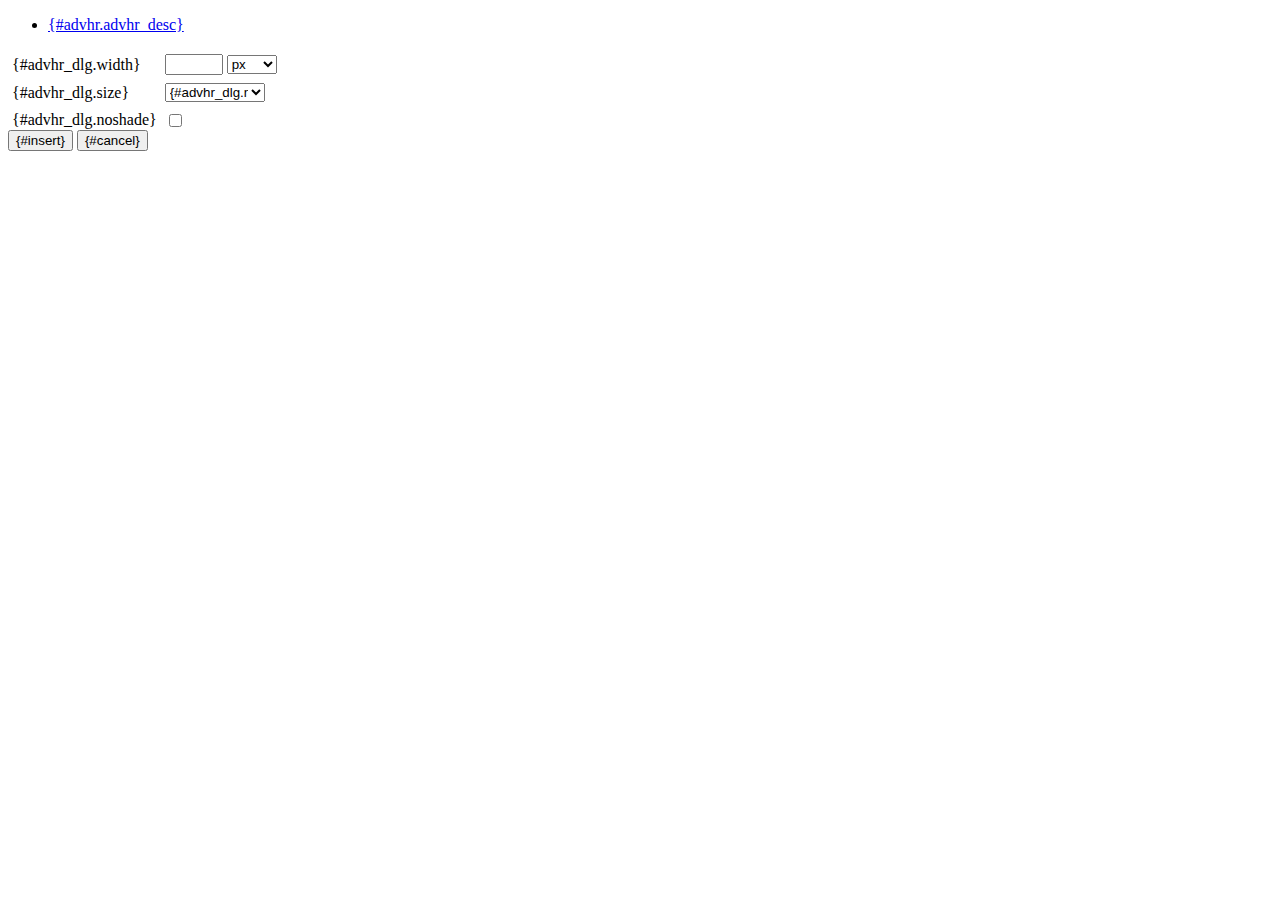
<file: editor/plugins/advhr/rule.htm>
<!DOCTYPE html PUBLIC "-//W3C//DTD XHTML 1.0 Strict//EN" "http://www.w3.org/TR/xhtml1/DTD/xhtml1-strict.dtd">
<html xmlns="http://www.w3.org/1999/xhtml">
<head>
	<title>{#advhr.advhr_desc}</title>
	<script type="text/javascript" src="../../tiny_mce_popup.js"></script>
	<script type="text/javascript" src="js/rule.js"></script>
	<script type="text/javascript" src="../../utils/mctabs.js"></script>
	<script type="text/javascript" src="../../utils/form_utils.js"></script>
	<link href="css/advhr.css" rel="stylesheet" type="text/css" />
</head>
<body role="application">
<form onsubmit="AdvHRDialog.update();return false;" action="#">
	<div class="tabs">
		<ul>
			<li id="general_tab" class="current" aria-controls="general_panel"><span><a href="javascript:mcTabs.displayTab('general_tab','general_panel');" onmousedown="return false;">{#advhr.advhr_desc}</a></span></li>
		</ul>
	</div>

	<div class="panel_wrapper">
		<div id="general_panel" class="panel current">
			<table role="presentation" border="0" cellpadding="4" cellspacing="0">
					<tr role="group" aria-labelledby="width_label">
						<td><label id="width_label" for="width">{#advhr_dlg.width}</label></td>
						<td class="nowrap">
							<input id="width" name="width" type="text" value="" class="mceFocus" />
							<span style="display:none;" id="width_unit_label">{#advhr_dlg.widthunits}</span>
							<select name="width2" id="width2" aria-labelledby="width_unit_label">
								<option value="">px</option>
								<option value="%">%</option>
							</select>
						</td>
					</tr>
					<tr>
						<td><label for="size">{#advhr_dlg.size}</label></td>
						<td><select id="size" name="size">
							<option value="">{#advhr_dlg.normal}</option>
							<option value="1">1</option>
							<option value="2">2</option>
							<option value="3">3</option>
							<option value="4">4</option>
							<option value="5">5</option>
						</select></td>
					</tr>
					<tr>
						<td><label for="noshade">{#advhr_dlg.noshade}</label></td>
						<td><input type="checkbox" name="noshade" id="noshade" class="radio" /></td>
					</tr>
			</table>
		</div>
	</div>

	<div class="mceActionPanel">
		<input type="submit" id="insert" name="insert" value="{#insert}" />
		<input type="button" id="cancel" name="cancel" value="{#cancel}" onclick="tinyMCEPopup.close();" />
	</div>
</form>
</body>
</html>
</file>
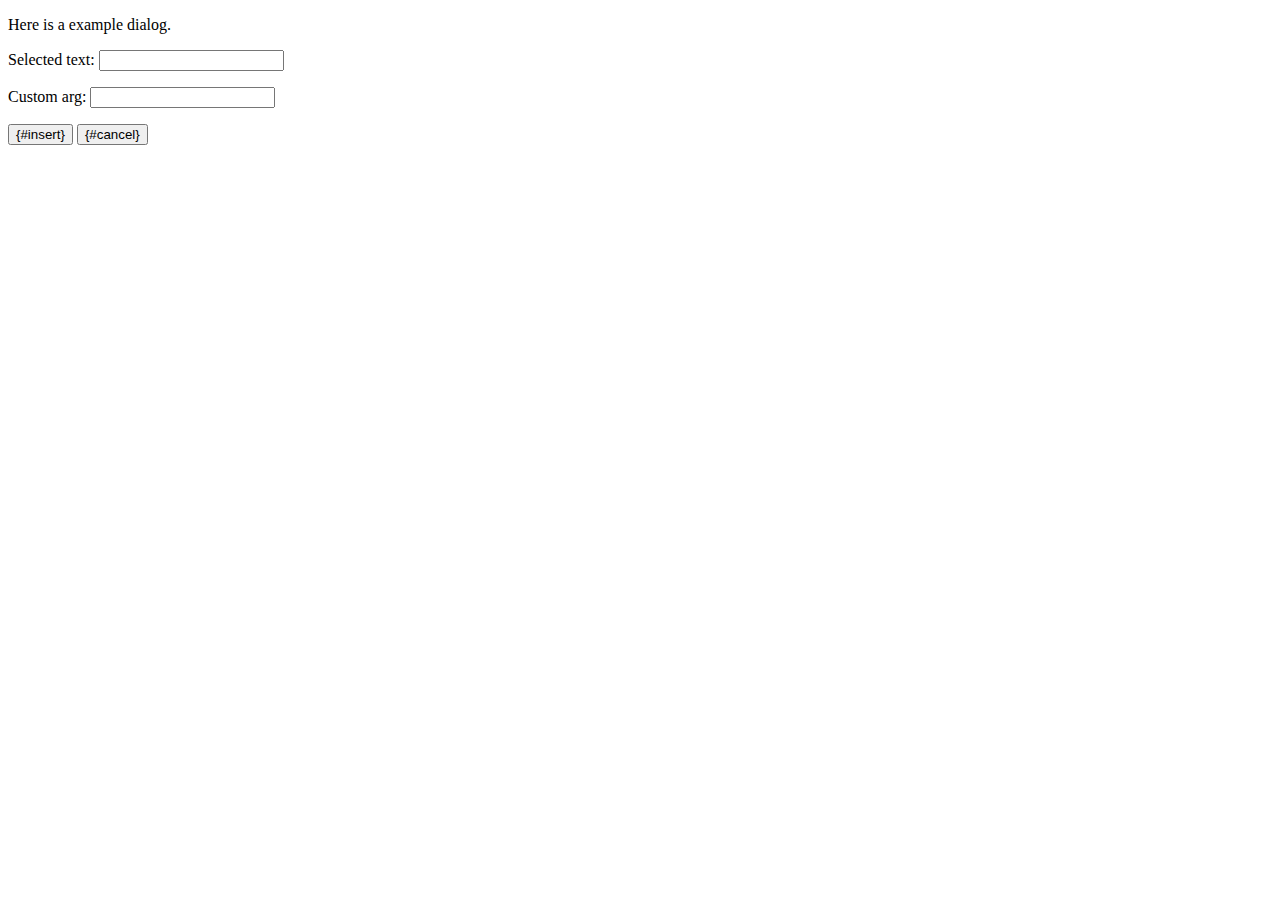
<file: editor/plugins/example/dialog.htm>
<!DOCTYPE html PUBLIC "-//W3C//DTD XHTML 1.0 Strict//EN" "http://www.w3.org/TR/xhtml1/DTD/xhtml1-strict.dtd">
<html xmlns="http://www.w3.org/1999/xhtml">
<head>
	<title>{#example_dlg.title}</title>
	<script type="text/javascript" src="../../tiny_mce_popup.js"></script>
	<script type="text/javascript" src="js/dialog.js"></script>
</head>
<body>

<form onsubmit="ExampleDialog.insert();return false;" action="#">
	<p>Here is a example dialog.</p>
	<p>Selected text: <input id="someval" name="someval" type="text" class="text" /></p>
	<p>Custom arg: <input id="somearg" name="somearg" type="text" class="text" /></p>

	<div class="mceActionPanel">
		<input type="button" id="insert" name="insert" value="{#insert}" onclick="ExampleDialog.insert();" />
		<input type="button" id="cancel" name="cancel" value="{#cancel}" onclick="tinyMCEPopup.close();" />
	</div>
</form>

</body>
</html>
</file>
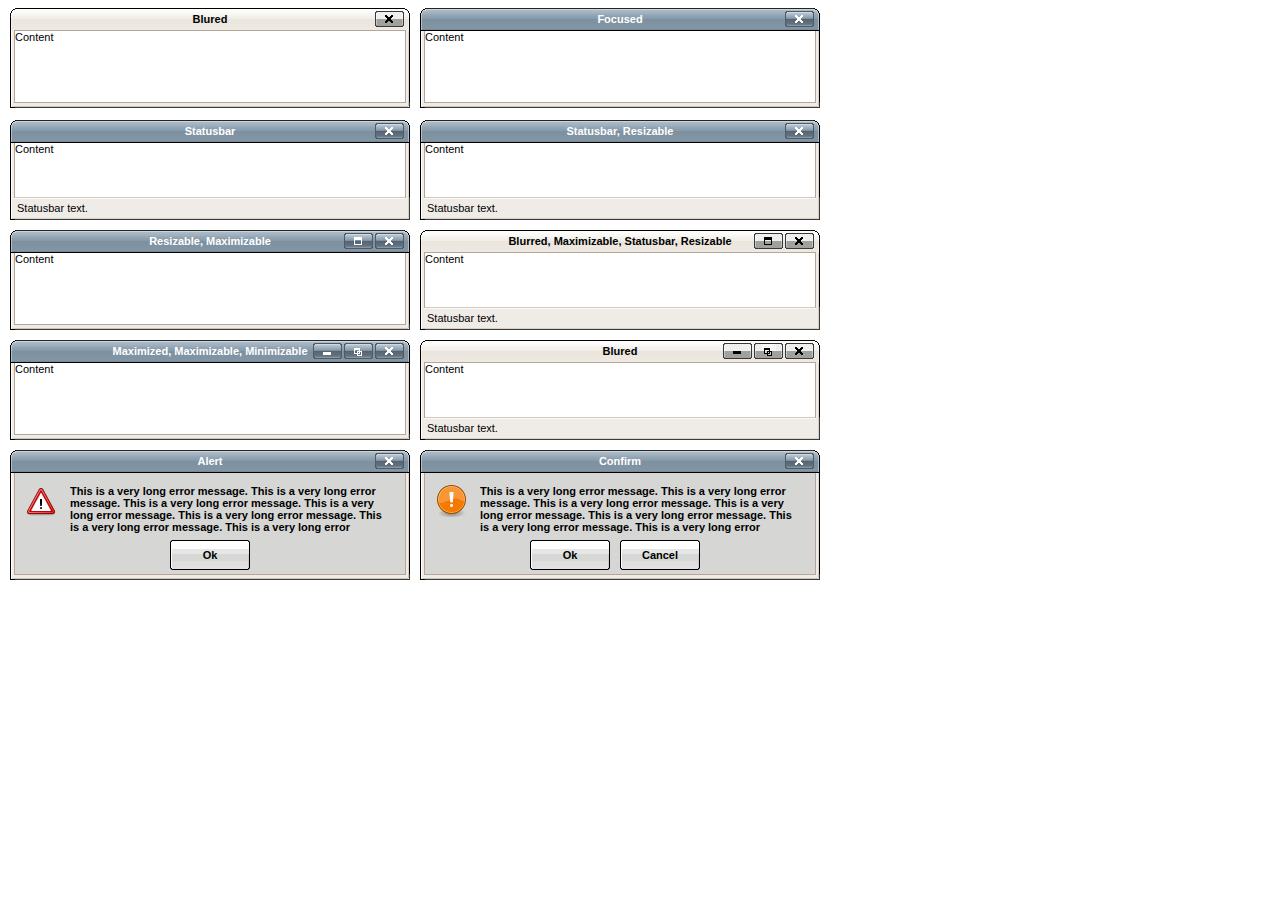
<file: editor/plugins/inlinepopups/template.htm>
<!-- <!DOCTYPE html PUBLIC "-//W3C//DTD XHTML 1.0 Strict//EN" "http://www.w3.org/TR/xhtml1/DTD/xhtml1-strict.dtd"> -->
<html xmlns="http://www.w3.org/1999/xhtml">
<head>
<title>Template for dialogs</title>
<link rel="stylesheet" type="text/css" href="skins/clearlooks2/window.css" />
</head>
<body>

<div class="mceEditor">
	<div class="clearlooks2" style="width:400px; height:100px; left:10px;">
		<div class="mceWrapper">
			<div class="mceTop">
				<div class="mceLeft"></div>
				<div class="mceCenter"></div>
				<div class="mceRight"></div>
				<span>Blured</span>
			</div>

			<div class="mceMiddle">
				<div class="mceLeft"></div>
				<span>Content</span>
				<div class="mceRight"></div>
			</div>

			<div class="mceBottom">
				<div class="mceLeft"></div>
				<div class="mceCenter"></div>
				<div class="mceRight"></div>
				<span>Statusbar text.</span>
			</div>

			<a class="mceMove" href="#"></a>
			<a class="mceMin" href="#"></a>
			<a class="mceMax" href="#"></a>
			<a class="mceMed" href="#"></a>
			<a class="mceClose" href="#"></a>
			<a class="mceResize mceResizeN" href="#"></a>
			<a class="mceResize mceResizeS" href="#"></a>
			<a class="mceResize mceResizeW" href="#"></a>
			<a class="mceResize mceResizeE" href="#"></a>
			<a class="mceResize mceResizeNW" href="#"></a>
			<a class="mceResize mceResizeNE" href="#"></a>
			<a class="mceResize mceResizeSW" href="#"></a>
			<a class="mceResize mceResizeSE" href="#"></a>
		</div>
	</div>

	<div class="clearlooks2" style="width:400px; height:100px; left:420px;">
		<div class="mceWrapper mceMovable mceFocus">
			<div class="mceTop">
				<div class="mceLeft"></div>
				<div class="mceCenter"></div>
				<div class="mceRight"></div>
				<span>Focused</span>
			</div>

			<div class="mceMiddle">
				<div class="mceLeft"></div>
				<span>Content</span>
				<div class="mceRight"></div>
			</div>

			<div class="mceBottom">
				<div class="mceLeft"></div>
				<div class="mceCenter"></div>
				<div class="mceRight"></div>
				<span>Statusbar text.</span>
			</div>

			<a class="mceMove" href="#"></a>
			<a class="mceMin" href="#"></a>
			<a class="mceMax" href="#"></a>
			<a class="mceMed" href="#"></a>
			<a class="mceClose" href="#"></a>
			<a class="mceResize mceResizeN" href="#"></a>
			<a class="mceResize mceResizeS" href="#"></a>
			<a class="mceResize mceResizeW" href="#"></a>
			<a class="mceResize mceResizeE" href="#"></a>
			<a class="mceResize mceResizeNW" href="#"></a>
			<a class="mceResize mceResizeNE" href="#"></a>
			<a class="mceResize mceResizeSW" href="#"></a>
			<a class="mceResize mceResizeSE" href="#"></a>
		</div>
	</div>

	<div class="clearlooks2" style="width:400px; height:100px; left:10px; top:120px;">
		<div class="mceWrapper mceMovable mceFocus mceStatusbar">
			<div class="mceTop">
				<div class="mceLeft"></div>
				<div class="mceCenter"></div>
				<div class="mceRight"></div>
				<span>Statusbar</span>
			</div>

			<div class="mceMiddle">
				<div class="mceLeft"></div>
				<span>Content</span>
				<div class="mceRight"></div>
			</div>

			<div class="mceBottom">
				<div class="mceLeft"></div>
				<div class="mceCenter"></div>
				<div class="mceRight"></div>
				<span>Statusbar text.</span>
			</div>

			<a class="mceMove" href="#"></a>
			<a class="mceMin" href="#"></a>
			<a class="mceMax" href="#"></a>
			<a class="mceMed" href="#"></a>
			<a class="mceClose" href="#"></a>
			<a class="mceResize mceResizeN" href="#"></a>
			<a class="mceResize mceResizeS" href="#"></a>
			<a class="mceResize mceResizeW" href="#"></a>
			<a class="mceResize mceResizeE" href="#"></a>
			<a class="mceResize mceResizeNW" href="#"></a>
			<a class="mceResize mceResizeNE" href="#"></a>
			<a class="mceResize mceResizeSW" href="#"></a>
			<a class="mceResize mceResizeSE" href="#"></a>
		</div>
	</div>

	<div class="clearlooks2" style="width:400px; height:100px; left:420px; top:120px;">
		<div class="mceWrapper mceMovable mceFocus mceStatusbar mceResizable">
			<div class="mceTop">
				<div class="mceLeft"></div>
				<div class="mceCenter"></div>
				<div class="mceRight"></div>
				<span>Statusbar, Resizable</span>
			</div>

			<div class="mceMiddle">
				<div class="mceLeft"></div>
				<span>Content</span>
				<div class="mceRight"></div>
			</div>

			<div class="mceBottom">
				<div class="mceLeft"></div>
				<div class="mceCenter"></div>
				<div class="mceRight"></div>
				<span>Statusbar text.</span>
			</div>

			<a class="mceMove" href="#"></a>
			<a class="mceMin" href="#"></a>
			<a class="mceMax" href="#"></a>
			<a class="mceMed" href="#"></a>
			<a class="mceClose" href="#"></a>
			<a class="mceResize mceResizeN" href="#"></a>
			<a class="mceResize mceResizeS" href="#"></a>
			<a class="mceResize mceResizeW" href="#"></a>
			<a class="mceResize mceResizeE" href="#"></a>
			<a class="mceResize mceResizeNW" href="#"></a>
			<a class="mceResize mceResizeNE" href="#"></a>
			<a class="mceResize mceResizeSW" href="#"></a>
			<a class="mceResize mceResizeSE" href="#"></a>
		</div>
	</div>

	<div class="clearlooks2" style="width:400px; height:100px; left:10px; top:230px;">
		<div class="mceWrapper mceMovable mceFocus mceResizable mceMaximizable">
			<div class="mceTop">
				<div class="mceLeft"></div>
				<div class="mceCenter"></div>
				<div class="mceRight"></div>
				<span>Resizable, Maximizable</span>
			</div>

			<div class="mceMiddle">
				<div class="mceLeft"></div>
				<span>Content</span>
				<div class="mceRight"></div>
			</div>

			<div class="mceBottom">
				<div class="mceLeft"></div>
				<div class="mceCenter"></div>
				<div class="mceRight"></div>
				<span>Statusbar text.</span>
			</div>

			<a class="mceMove" href="#"></a>
			<a class="mceMin" href="#"></a>
			<a class="mceMax" href="#"></a>
			<a class="mceMed" href="#"></a>
			<a class="mceClose" href="#"></a>
			<a class="mceResize mceResizeN" href="#"></a>
			<a class="mceResize mceResizeS" href="#"></a>
			<a class="mceResize mceResizeW" href="#"></a>
			<a class="mceResize mceResizeE" href="#"></a>
			<a class="mceResize mceResizeNW" href="#"></a>
			<a class="mceResize mceResizeNE" href="#"></a>
			<a class="mceResize mceResizeSW" href="#"></a>
			<a class="mceResize mceResizeSE" href="#"></a>
		</div>
	</div>

	<div class="clearlooks2" style="width:400px; height:100px; left:420px; top:230px;">
		<div class="mceWrapper mceMovable mceStatusbar mceResizable mceMaximizable">
			<div class="mceTop">
				<div class="mceLeft"></div>
				<div class="mceCenter"></div>
				<div class="mceRight"></div>
				<span>Blurred, Maximizable, Statusbar, Resizable</span>
			</div>

			<div class="mceMiddle">
				<div class="mceLeft"></div>
				<span>Content</span>
				<div class="mceRight"></div>
			</div>

			<div class="mceBottom">
				<div class="mceLeft"></div>
				<div class="mceCenter"></div>
				<div class="mceRight"></div>
				<span>Statusbar text.</span>
			</div>

			<a class="mceMove" href="#"></a>
			<a class="mceMin" href="#"></a>
			<a class="mceMax" href="#"></a>
			<a class="mceMed" href="#"></a>
			<a class="mceClose" href="#"></a>
			<a class="mceResize mceResizeN" href="#"></a>
			<a class="mceResize mceResizeS" href="#"></a>
			<a class="mceResize mceResizeW" href="#"></a>
			<a class="mceResize mceResizeE" href="#"></a>
			<a class="mceResize mceResizeNW" href="#"></a>
			<a class="mceResize mceResizeNE" href="#"></a>
			<a class="mceResize mceResizeSW" href="#"></a>
			<a class="mceResize mceResizeSE" href="#"></a>
		</div>
	</div>

	<div class="clearlooks2" style="width:400px; height:100px; left:10px; top:340px;">
		<div class="mceWrapper mceMovable mceFocus mceResizable mceMaximized mceMinimizable mceMaximizable">
			<div class="mceTop">
				<div class="mceLeft"></div>
				<div class="mceCenter"></div>
				<div class="mceRight"></div>
				<span>Maximized, Maximizable, Minimizable</span>
			</div>

			<div class="mceMiddle">
				<div class="mceLeft"></div>
				<span>Content</span>
				<div class="mceRight"></div>
			</div>

			<div class="mceBottom">
				<div class="mceLeft"></div>
				<div class="mceCenter"></div>
				<div class="mceRight"></div>
				<span>Statusbar text.</span>
			</div>

			<a class="mceMove" href="#"></a>
			<a class="mceMin" href="#"></a>
			<a class="mceMax" href="#"></a>
			<a class="mceMed" href="#"></a>
			<a class="mceClose" href="#"></a>
			<a class="mceResize mceResizeN" href="#"></a>
			<a class="mceResize mceResizeS" href="#"></a>
			<a class="mceResize mceResizeW" href="#"></a>
			<a class="mceResize mceResizeE" href="#"></a>
			<a class="mceResize mceResizeNW" href="#"></a>
			<a class="mceResize mceResizeNE" href="#"></a>
			<a class="mceResize mceResizeSW" href="#"></a>
			<a class="mceResize mceResizeSE" href="#"></a>
		</div>
	</div>

	<div class="clearlooks2" style="width:400px; height:100px; left:420px; top:340px;">
		<div class="mceWrapper mceMovable mceStatusbar mceResizable mceMaximized mceMinimizable mceMaximizable">
			<div class="mceTop">
				<div class="mceLeft"></div>
				<div class="mceCenter"></div>
				<div class="mceRight"></div>
				<span>Blured</span>
			</div>

			<div class="mceMiddle">
				<div class="mceLeft"></div>
				<span>Content</span>
				<div class="mceRight"></div>
			</div>

			<div class="mceBottom">
				<div class="mceLeft"></div>
				<div class="mceCenter"></div>
				<div class="mceRight"></div>
				<span>Statusbar text.</span>
			</div>

			<a class="mceMove" href="#"></a>
			<a class="mceMin" href="#"></a>
			<a class="mceMax" href="#"></a>
			<a class="mceMed" href="#"></a>
			<a class="mceClose" href="#"></a>
			<a class="mceResize mceResizeN" href="#"></a>
			<a class="mceResize mceResizeS" href="#"></a>
			<a class="mceResize mceResizeW" href="#"></a>
			<a class="mceResize mceResizeE" href="#"></a>
			<a class="mceResize mceResizeNW" href="#"></a>
			<a class="mceResize mceResizeNE" href="#"></a>
			<a class="mceResize mceResizeSW" href="#"></a>
			<a class="mceResize mceResizeSE" href="#"></a>
		</div>
	</div>

	<div class="clearlooks2" style="width:400px; height:130px; left:10px; top:450px;">
		<div class="mceWrapper mceMovable mceFocus mceModal mceAlert">
			<div class="mceTop">
				<div class="mceLeft"></div>
				<div class="mceCenter"></div>
				<div class="mceRight"></div>
				<span>Alert</span>
			</div>

			<div class="mceMiddle">
				<div class="mceLeft"></div>
				<span>
					This is a very long error message. This is a very long error message.
					This is a very long error message. This is a very long error message.
					This is a very long error message. This is a very long error message.
					This is a very long error message. This is a very long error message.
					This is a very long error message. This is a very long error message.
					This is a very long error message. This is a very long error message.
				</span>
				<div class="mceRight"></div>
				<div class="mceIcon"></div>
			</div>

			<div class="mceBottom">
				<div class="mceLeft"></div>
				<div class="mceCenter"></div>
				<div class="mceRight"></div>
			</div>

			<a class="mceMove" href="#"></a>
			<a class="mceButton mceOk" href="#">Ok</a>
			<a class="mceClose" href="#"></a>
		</div>
	</div>

	<div class="clearlooks2" style="width:400px; height:130px; left:420px; top:450px;">
		<div class="mceWrapper mceMovable mceFocus mceModal mceConfirm">
			<div class="mceTop">
				<div class="mceLeft"></div>
				<div class="mceCenter"></div>
				<div class="mceRight"></div>
				<span>Confirm</span>
			</div>

			<div class="mceMiddle">
				<div class="mceLeft"></div>
				<span>
					This is a very long error message. This is a very long error message.
					This is a very long error message. This is a very long error message.
					This is a very long error message. This is a very long error message.
					This is a very long error message. This is a very long error message.
					This is a very long error message. This is a very long error message.
					This is a very long error message. This is a very long error message.
					</span>
				<div class="mceRight"></div>
				<div class="mceIcon"></div>
			</div>

			<div class="mceBottom">
				<div class="mceLeft"></div>
				<div class="mceCenter"></div>
				<div class="mceRight"></div>
			</div>

			<a class="mceMove" href="#"></a>
			<a class="mceButton mceOk" href="#">Ok</a>
			<a class="mceButton mceCancel" href="#">Cancel</a>
			<a class="mceClose" href="#"></a>
		</div>
	</div>
</div>

</body>
</html>
</file>
<file: editor/plugins/advhr/css/advhr.css>
input.radio {border:1px none #000; background:transparent; vertical-align:middle;}
.panel_wrapper div.current {height:80px;}
#width {width:50px; vertical-align:middle;}
#width2 {width:50px; vertical-align:middle;}
#size {width:100px;}
</file>
<file: editor/plugins/inlinepopups/skins/clearlooks2/window.css>
/* Clearlooks 2 */

/* Reset */
.clearlooks2, .clearlooks2 div, .clearlooks2 span, .clearlooks2 a {vertical-align:baseline; text-align:left; position:absolute; border:0; padding:0; margin:0; background:transparent; font-family:Arial,Verdana; font-size:11px; color:#000; text-decoration:none; font-weight:normal; width:auto; height:auto; overflow:hidden; display:block}

/* General */
.clearlooks2 {position:absolute; direction:ltr}
.clearlooks2 .mceWrapper {position:static}
.mceEventBlocker {position:fixed; left:0; top:0; background:url(img/horizontal.gif) no-repeat 0 -75px; width:100%; height:100%}
.clearlooks2 .mcePlaceHolder {border:1px solid #000; background:#888; top:0; left:0; opacity:0.5; -ms-filter:'alpha(opacity=50)'; filter:alpha(opacity=50)}
.clearlooks2_modalBlocker {position:fixed; left:0; top:0; width:100%; height:100%; background:#FFF; opacity:0.6; -ms-filter:'alpha(opacity=60)'; filter:alpha(opacity=60); display:none}

/* Top */
.clearlooks2 .mceTop, .clearlooks2 .mceTop div {top:0; width:100%; height:23px}
.clearlooks2 .mceTop .mceLeft {width:6px; background:url(img/corners.gif)}
.clearlooks2 .mceTop .mceCenter {right:6px; width:100%; height:23px; background:url(img/horizontal.gif) 12px 0; clip:rect(auto auto auto 12px)}
.clearlooks2 .mceTop .mceRight {right:0; width:6px; height:23px; background:url(img/corners.gif) -12px 0}
.clearlooks2 .mceTop span {width:100%; text-align:center; vertical-align:middle; line-height:23px; font-weight:bold}
.clearlooks2 .mceFocus .mceTop .mceLeft {background:url(img/corners.gif) -6px 0}
.clearlooks2 .mceFocus .mceTop .mceCenter {background:url(img/horizontal.gif) 0 -23px}
.clearlooks2 .mceFocus .mceTop .mceRight {background:url(img/corners.gif) -18px 0}
.clearlooks2 .mceFocus .mceTop span {color:#FFF}

/* Middle */
.clearlooks2 .mceMiddle, .clearlooks2 .mceMiddle div {top:0}
.clearlooks2 .mceMiddle {width:100%; height:100%; clip:rect(23px auto auto auto)}
.clearlooks2 .mceMiddle .mceLeft {left:0; width:5px; height:100%; background:url(img/vertical.gif) -5px 0}
.clearlooks2 .mceMiddle span {top:23px; left:5px; width:100%; height:100%; background:#FFF}
.clearlooks2 .mceMiddle .mceRight {right:0; width:5px; height:100%; background:url(img/vertical.gif)}

/* Bottom */
.clearlooks2 .mceBottom, .clearlooks2 .mceBottom div {height:6px}
.clearlooks2 .mceBottom {left:0; bottom:0; width:100%}
.clearlooks2 .mceBottom div {top:0}
.clearlooks2 .mceBottom .mceLeft {left:0; width:5px; background:url(img/corners.gif) -34px -6px}
.clearlooks2 .mceBottom .mceCenter {left:5px; width:100%; background:url(img/horizontal.gif) 0 -46px}
.clearlooks2 .mceBottom .mceRight {right:0; width:5px; background: url(img/corners.gif) -34px 0}
.clearlooks2 .mceBottom span {display:none}
.clearlooks2 .mceStatusbar .mceBottom, .clearlooks2 .mceStatusbar .mceBottom div {height:23px}
.clearlooks2 .mceStatusbar .mceBottom .mceLeft {background:url(img/corners.gif) -29px 0}
.clearlooks2 .mceStatusbar .mceBottom .mceCenter {background:url(img/horizontal.gif) 0 -52px}
.clearlooks2 .mceStatusbar .mceBottom .mceRight {background:url(img/corners.gif) -24px 0}
.clearlooks2 .mceStatusbar .mceBottom span {display:block; left:7px; font-family:Arial, Verdana; font-size:11px; line-height:23px}

/* Actions */
.clearlooks2 a {width:29px; height:16px; top:3px;}
.clearlooks2 .mceClose {right:6px; background:url(img/buttons.gif) -87px 0}
.clearlooks2 .mceMin {display:none; right:68px; background:url(img/buttons.gif) 0 0}
.clearlooks2 .mceMed {display:none; right:37px; background:url(img/buttons.gif) -29px 0}
.clearlooks2 .mceMax {display:none; right:37px; background:url(img/buttons.gif) -58px 0}
.clearlooks2 .mceMove {display:none;width:100%;cursor:move;background:url(img/corners.gif) no-repeat -100px -100px}
.clearlooks2 .mceMovable .mceMove {display:block}
.clearlooks2 .mceFocus .mceClose {right:6px; background:url(img/buttons.gif) -87px -16px}
.clearlooks2 .mceFocus .mceMin {right:68px; background:url(img/buttons.gif) 0 -16px}
.clearlooks2 .mceFocus .mceMed {right:37px; background:url(img/buttons.gif) -29px -16px}
.clearlooks2 .mceFocus .mceMax {right:37px; background:url(img/buttons.gif) -58px -16px}
.clearlooks2 .mceFocus .mceClose:hover {right:6px; background:url(img/buttons.gif) -87px -32px}
.clearlooks2 .mceFocus .mceClose:hover {right:6px; background:url(img/buttons.gif) -87px -32px}
.clearlooks2 .mceFocus .mceMin:hover {right:68px; background:url(img/buttons.gif) 0 -32px}
.clearlooks2 .mceFocus .mceMed:hover {right:37px; background:url(img/buttons.gif) -29px -32px}
.clearlooks2 .mceFocus .mceMax:hover {right:37px; background:url(img/buttons.gif) -58px -32px}

/* Resize */
.clearlooks2 .mceResize {top:auto; left:auto; display:none; width:5px; height:5px; background:url(img/horizontal.gif) no-repeat 0 -75px}
.clearlooks2 .mceResizable .mceResize {display:block}
.clearlooks2 .mceResizable .mceMin, .clearlooks2 .mceMax {display:none}
.clearlooks2 .mceMinimizable .mceMin {display:block}
.clearlooks2 .mceMaximizable .mceMax {display:block}
.clearlooks2 .mceMaximized .mceMed {display:block}
.clearlooks2 .mceMaximized .mceMax {display:none}
.clearlooks2 a.mceResizeN {top:0; left:0; width:100%; cursor:n-resize}
.clearlooks2 a.mceResizeNW {top:0; left:0; cursor:nw-resize}
.clearlooks2 a.mceResizeNE {top:0; right:0; cursor:ne-resize}
.clearlooks2 a.mceResizeW {top:0; left:0; height:100%; cursor:w-resize;}
.clearlooks2 a.mceResizeE {top:0; right:0; height:100%; cursor:e-resize}
.clearlooks2 a.mceResizeS {bottom:0; left:0; width:100%; cursor:s-resize}
.clearlooks2 a.mceResizeSW {bottom:0; left:0; cursor:sw-resize}
.clearlooks2 a.mceResizeSE {bottom:0; right:0; cursor:se-resize}

/* Alert/Confirm */
.clearlooks2 .mceButton {font-weight:bold; bottom:10px; width:80px; height:30px; background:url(img/button.gif); line-height:30px; vertical-align:middle; text-align:center; outline:0}
.clearlooks2 .mceMiddle .mceIcon {left:15px; top:35px; width:32px; height:32px}
.clearlooks2 .mceAlert .mceMiddle span, .clearlooks2 .mceConfirm .mceMiddle span {background:transparent;left:60px; top:35px; width:320px; height:50px; font-weight:bold; overflow:auto; white-space:normal}
.clearlooks2 a:hover {font-weight:bold;}
.clearlooks2 .mceAlert .mceMiddle, .clearlooks2 .mceConfirm .mceMiddle {background:#D6D7D5}
.clearlooks2 .mceAlert .mceOk {left:50%; top:auto; margin-left: -40px}
.clearlooks2 .mceAlert .mceIcon {background:url(img/alert.gif)}
.clearlooks2 .mceConfirm .mceOk {left:50%; top:auto; margin-left: -90px}
.clearlooks2 .mceConfirm .mceCancel {left:50%; top:auto}
.clearlooks2 .mceConfirm .mceIcon {background:url(img/confirm.gif)}
</file>
